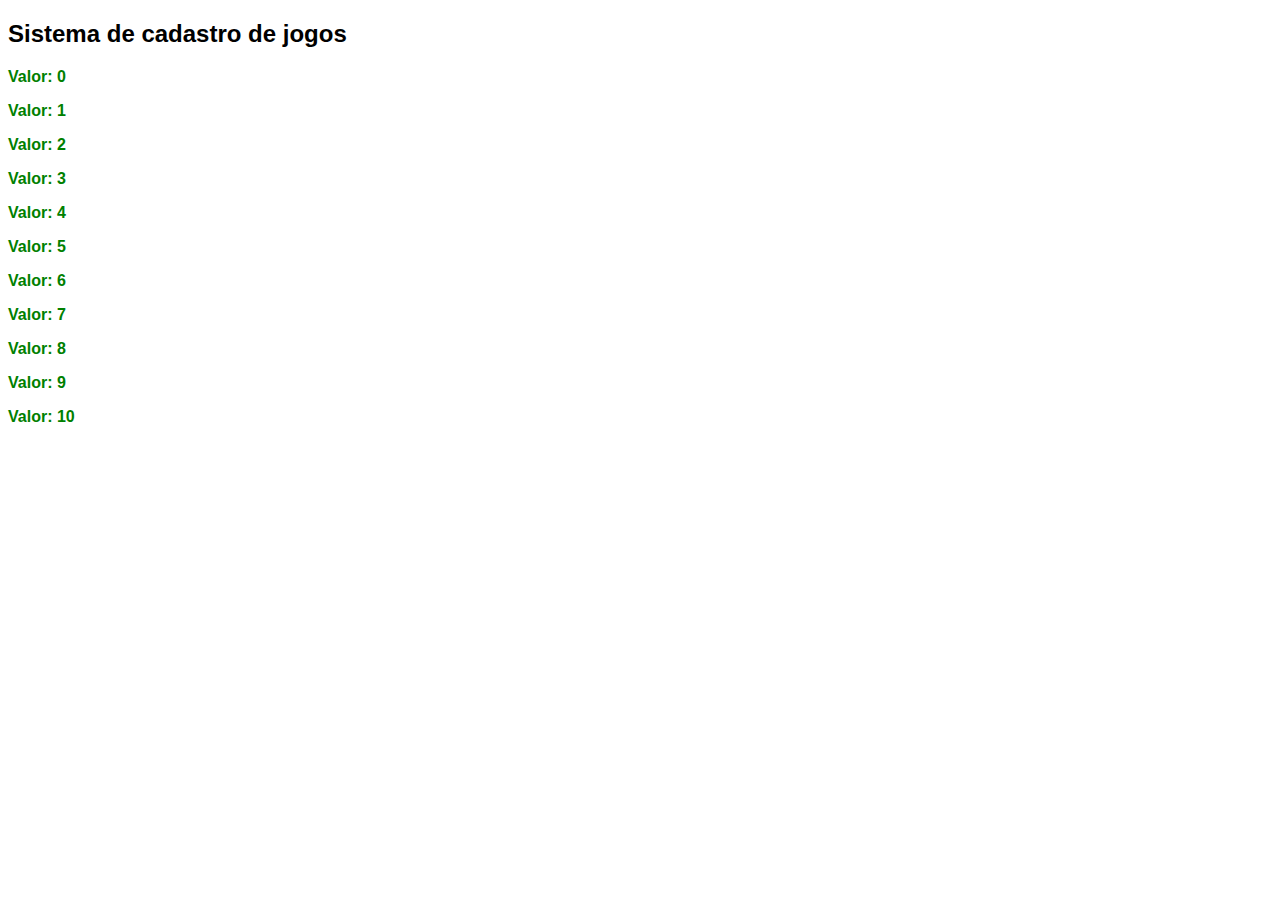
<file: index.html>
<!DOCTYPE html>
<html lang="pt-br">
    <head>
        <meta charset="UTF-8">
        <meta http-equiv="X-UA-Compatible" content="IE=edge">
        <meta name="viewport" content="width=device-width, initial-scale=1.0">
        <link rel="stylesheet" href="./estilo.css">
        <script defer src="./app.js"></script>
        <title>Meus jogos</title>
    </head>
    <body>
        <h2>Sistema de cadastro de jogos</h2>
    </body>
</html>
</file>
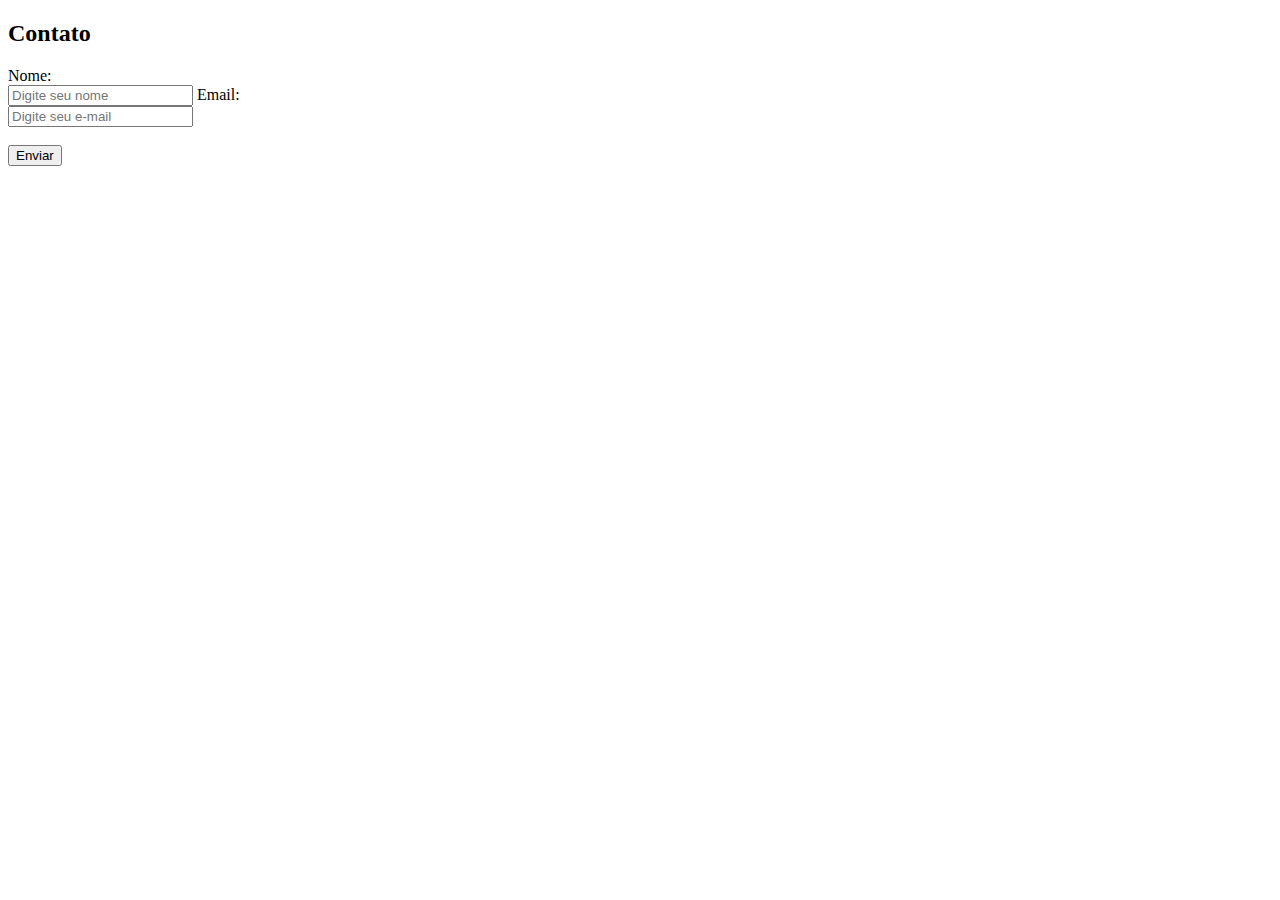
<file: contato.html>
<!DOCTYPE html>
<html lang="pt-br">
    <head>
        <meta charset="UTF-8">
        <meta http-equiv="X-UA-Compatible" content="IE=edge">
        <meta name="viewport" content="width=device-width, initial-scale=1.0">
        <title>Contato</title>
    </head>
    <body>
        <h2>Contato</h2>
        <label for="name">Nome:</label><br>
        <input type="text" name="nome" placeholder="Digite seu nome" id="name" required>
        <label for="email">Email:</label><br>
        <input type="text" name="email" placeholder="Digite seu e-mail" id="email" required>
        <br><br>
        <button type="submit">Enviar</button>
    </body>
</html>
</file>
<file: estilo.css>
body{
    font-family: 'Segoe UI', Tahoma, Geneva, Verdana, sans-serif;
}

p{    
    color: green;
    font-weight: bold;
}
</file>
